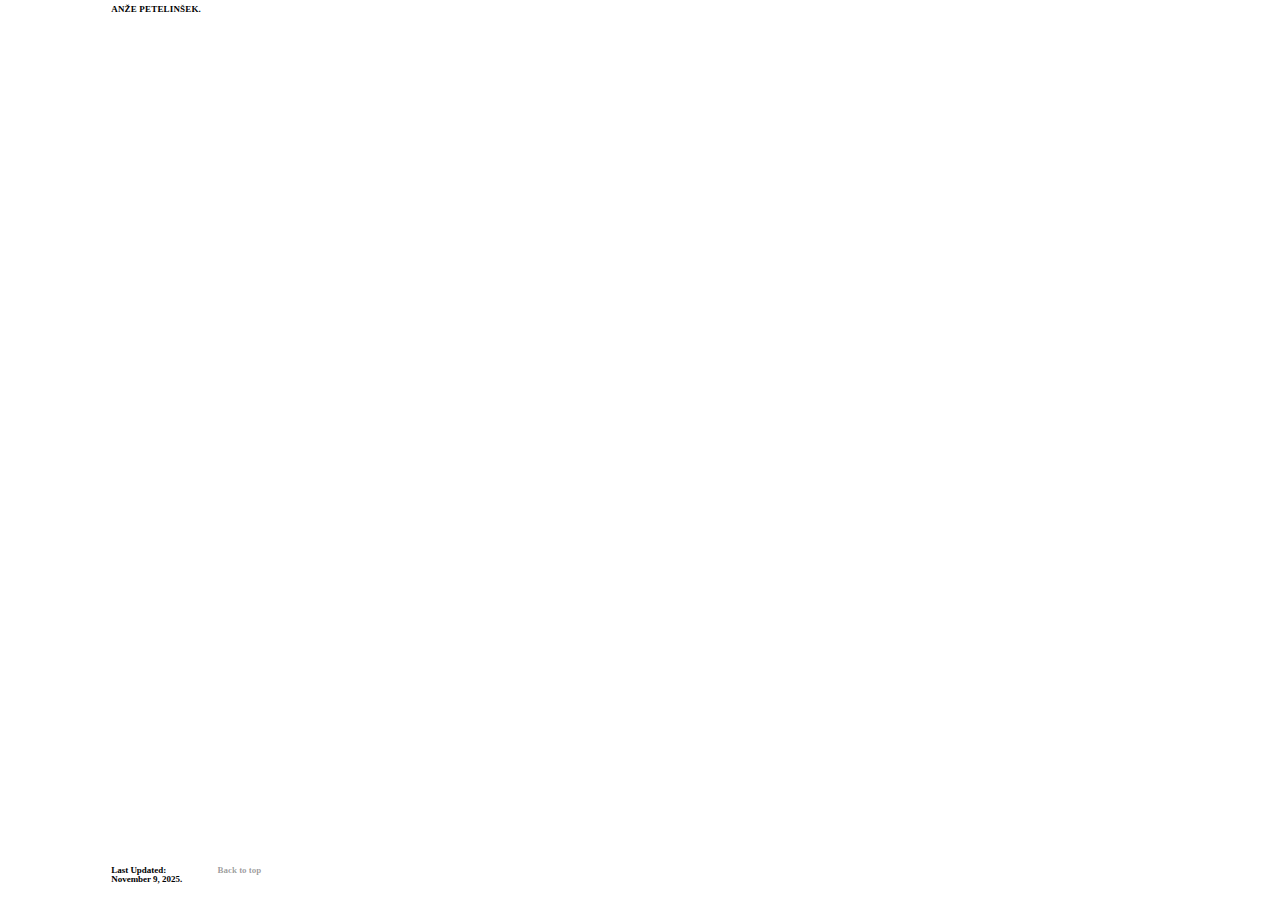
<file: info.html>
<!DOCTYPE html>
<html lang="en">
<head>
  <meta charset="UTF-8" />
  <meta name="viewport" content="width=device-width, initial-scale=1.0" />
  <title>Anže Petelinšek – Info</title>
  <link rel="stylesheet" href="style.css" />
</head>

<body class="info-page">
  <!-- ===== Topbar (persistent) ===== -->
  <header class="topbar">
    <div class="grid">
      <div class="col name left"><a href="index.html">ANŽE PETELINŠEK</a><span class="ellipsis"></span></div>
      <div class="col role left">Design and Direction</div>
      <div class="col currently left">Currently:
        <div class="bullets-current"><div>a.</div><div>b.</div></div>
      </div>
      <div class="col positions right">
        <div>Graphic Design at <a href="https://studioairport.nl/" target="_blank">Studio Airport</a></div>
<div>Art Direction at <a href="https://cafaberry.com/" target="_blank">Cafaberry</a></div>

      </div>
      <div class="col info left"><a href="info.html">Info</a></div>
      <div class="col contact-label left">Contact
        <div class="bullets-contact"><div>a.</div><div>b.</div></div>
      </div>
      <div class="col contact-links right">
        <div><a href="mailto:info@anzepetelinsek.com">Email</a></div>
        <div><a href="https://www.instagram.com/anzepetelinsek/" target="_blank">Instagram</a></div>
      </div>
    </div>
  </header>

  <!-- ===== Main (info content) ===== -->
  <main>
    <div class="grid-main">

      <!-- Personal Practice -->
      <section class="section-left fade-target fade-left reveal" data-side="left">
        <div class="practice-wrap practice">
          <h3>Personal Practice:</h3>
          <p>Diverging from an early career in culinary arts and photography, the practice continues to operate in close proximity to these industries through work in design, guided by an editorial way of working.</p>
        </div>
      </section>

      <!-- Professional Practice -->
      <section class="section-right fade-target fade-right reveal" data-side="right">
        <div class="practice-wrap practice">
          <h3>Professional Practice:</h3>
          <p>Senior Designer at Studio Airport (2020–present), specializing in design for the digital realm. The role involves work on editorial-driven websites, storytelling, and visual identities through the use of type and image, leaning itself heavily on research and contextual awareness.</p>
        </div>
      </section>

      <!-- Quote -->
      <section class="quote-wrap reveal">
        <h2 class="quote">
          Extended design practice focused on design direction, editorial projects, and digital platforms.
          Operating within the fields of culture, art, and hospitality through work with typography, image, and narrative.
        </h2>
      </section>

      <!-- Left Subgrid -->
      <section class="left-subgrid fade-target fade-left reveal" data-side="left">
        <div class="section-block">
          <div class="section-title">Graphic Design</div>
          <div class="bullets">
            <div><span>a.</span><span>Identity &amp; Branding</span></div>
            <div><span>b.</span><span>Printed Matter</span></div>
            <div><span>c.</span><span>Book Design</span></div>
            <div><span>d.</span><span>Web Design</span></div>
            <div><span>e.</span><span>Editorial &amp; Layout</span></div>
          </div>
          <div class="section-desc">
            Visual systems and material outputs across digital and printed formats, shaped through layout, typography, and image to create cohesive visual expressions.
          </div>
        </div>

        <div class="section-block">
          <div class="section-title">Direction &amp; Consulting</div>
          <div class="bullets">
            <div><span>a.</span><span>Art &amp; Design Direction</span></div>
            <div><span>b.</span><span>Brand Positioning</span></div>
            <div><span>c.</span><span>Research &amp; Sourcing</span></div>
            <div><span>d.</span><span>Photography</span></div>
            <div><span>e.</span><span>Image Treatment &amp; Editing</span></div>
          </div>
          <div class="section-desc">
            Creative and strategic guidance for positioning projects, by refining concept, context, and format, alongside visual language through photography direction, sourcing, and editing.
          </div>
        </div>
      </section>

      <!-- Education -->
      <section class="education-wrap fade-target fade-left reveal" data-side="left">
        <div class="work-title">Education</div>
        <div class="work-list">
          <div class="work-row"><span class="label">a.</span><span class="role">Willem de Kooning Academy, NL</span><span class="date">2017 – 2022</span></div>
          <div class="work-row"><span class="label">b.</span><span class="role">SSOF, Slo</span><span class="date">2013 – 2017</span></div>
        </div>
      </section>

      <!-- Right Subgrid -->
      <section class="right-subgrid fade-target fade-right reveal" data-side="right">
        <div class="section-block">
          <div class="section-title">Digital Systems</div>
          <div class="bullets">
            <div><span>a.</span><span>Website Design &amp; Infrastructure</span></div>
            <div><span>b.</span><span>Editorial Design</span></div>
          </div>
          <div class="section-desc">
            Structural (re)development and design of digital platforms, creating modular content systems and flexible editorial frameworks across commercial and editorial contexts.
          </div>

          <div class="section-title">Editorial Storytelling</div>
          <div class="bullets">
            <div><span>a.</span><span>Research &amp; Image Curation</span></div>
            <div><span>b.</span><span>Narrative Development</span></div>
          </div>
          <div class="section-desc">
            Visual and written narrative development within editorial and commercial contexts, utilizing research and storytelling joined with image curation, sourcing, and production.
          </div>
        </div>

        <div class="section-block">
          <div class="section-title">Design &amp; Direction</div>
          <div class="bullets">
            <div><span>a.</span><span>Branding &amp; Identity</span></div>
            <div><span>b.</span><span>Art Direction</span></div>
          </div>
          <div class="section-desc">
            Development of visual and narrative identities through bespoke lettermarks, typographic systems, campaign materials, language, and use of photography, and film.
          </div>
        </div>
      </section>

      <!-- Selected Projects -->
      <!-- Updated Selected Projects section -->
<section class="section-right fade-target fade-right reveal" data-side="right">
<div class="section-title projects-title">Selected Projects</div>
<div class="projects-list">
<div class="row"><span class="bullet"><svg viewBox="0 0 10 10"><circle cx="5" cy="5" r="3.2" fill="#000"/></svg></span><span class="project-text"><a href="https://fojournal.org/" target="_blank">Future Observatory Journal (London Design Museum)</a></span></div>


<!-- Added Mason & Fifth -->
<div class="row"><span class="bullet"><svg viewBox="0 0 10 10"><circle cx="5" cy="5" r="3.2" fill="#000"/></svg></span><span class="project-text"><a href="https://mason-fifth.com/" target="_blank">Mason &amp; Fifth</a></span></div>


<div class="row"><span class="bullet"><svg viewBox="0 0 10 10"><circle cx="5" cy="5" r="3.2" fill="#000"/></svg></span><span class="project-text"><a href="https://normalphenomena.life/" target="_blank">Normal Phenomena of Life</a></span></div>
<div class="row"><span class="bullet"><svg viewBox="0 0 10 10"><circle cx="5" cy="5" r="3.2" fill="#000"/></svg></span><span class="project-text"><a href="https://www.sapiens.org/" target="_blank">Sapiens Magazine</a></span></div>
<div class="row"><span class="bullet"><svg viewBox="0 0 10 10"><circle cx="5" cy="5" r="3.2" fill="#000"/></svg></span><span class="project-text"><a href="https://slowness.com/" target="_blank">Slowness</a></span></div>
<div class="row"><span class="bullet"><svg viewBox="0 0 10 10"><circle cx="5" cy="5" r="3.2" fill="#000"/></svg></span><span class="project-text"><a href="https://emergencemagazine.org/" target="_blank">Emergence Magazine</a></span></div>


<!-- Added Pollinators of Slovenia -->
<div class="row"><span class="bullet"><svg viewBox="0 0 10 10"><circle cx="5" cy="5" r="3.2" fill="#000"/></svg></span><span class="project-text"><a href="https://emergencemagazine.org/feature/pollinators-of-slovenia/" target="_blank">Pollinators of Slovenia</a></span></div>


<!-- Updated SeeAllThis name -->
<div class="row"><span class="bullet"><svg viewBox="0 0 10 10"><circle cx="5" cy="5" r="3.2" fill="#000"/></svg></span><span class="project-text"><a href="https://seeallthis.com/" target="_blank">SeeAllThis</a></span></div>


<div class="row"><span class="bullet"><svg viewBox="0 0 10 10"><circle cx="5" cy="5" r="3.2" fill="#000"/></svg></span><span class="project-text"><a href="https://wennergren.org/" target="_blank">Wenner-Gren Foundation</a></span></div>
<div class="row"><span class="bullet"><svg viewBox="0 0 10 10"><circle cx="5" cy="5" r="3.2" fill="#000"/></svg></span><span class="project-text"><a href="https://www.republicmen.com/" target="_blank">Republic Men</a></span></div>
</div>
</section>

      <!-- Previous Experience -->
      <section class="work-wrap fade-target fade-right reveal" data-side="right">
        <div class="work-title">Previous Experience</div>
        <div class="work-list">
          <div class="work-row"><span class="label">a.</span><span class="role">Independent Practice</span></div>
          <div class="work-nested">
            <div class="work-row"><span class="label"></span><span class="role">Culinary</span><span class="date">2012 – Ongoing</span></div>
            <div class="work-row"><span class="label"></span><span class="role">Graphic Design</span><span class="date">2018 – Ongoing</span></div>
          </div>
          <div class="work-row" style="margin-top:.7vw;"><span class="label">b.</span><span class="role">Studio Airport</span></div>
          <div class="work-nested">
            <div class="work-row"><span class="label"></span><span class="role">Internship</span><span class="date">2020</span></div>
            <div class="work-row"><span class="label"></span><span class="role">Junior Designer</span><span class="date">2021 – 2024</span></div>
            <div class="work-row"><span class="label"></span><span class="role">Senior Designer</span><span class="date">2024 – Ongoing</span></div>
          </div>
          <div class="work-row" style="margin-top:.7vw;"><span class="label">c.</span><span class="role">Cafaberry</span></div>
          <div class="work-nested">
            <div class="work-row"><span class="label"></span><span class="role">Art Direction</span><span class="date">2022 – On Hold</span></div>
          </div>
        </div>
      </section>
    </div>
  </main>

  <!-- ===== Footer ===== -->
  <footer>
    <div class="footer-grid">
      <div class="footer-left">Last Updated:<br>November 9, 2025.</div>
      <div class="footer-right" onclick="window.scrollTo({top:0,behavior:'smooth'})">Back to top</div>
    </div>
  </footer>

  <script src="script.js"></script>
  <script>
(function() {
  const breakpoint = 900; // phones/small tablets
  let mobileActive = false;
  let mobileElement = null;

  function activateMobile() {
    document.querySelectorAll('header, main, footer').forEach(el => el.style.display = 'none');

    mobileElement = document.createElement('div');
    mobileElement.className = 'mobile-layout';
    mobileElement.innerHTML = `
      <div class="grid-mobile">
        <!-- 1) NAME — centered 1/13, no bottom margin -->
        <div class="m-name">ANŽE PETELINŠEK</div>

        <!-- 2) BYLINE — left-aligned 2/13 -->
        <div class="m-byline">Please view this page on desktop devices as I contemplate mobile type-setting.</div>

        <!-- 3) 16px GAP -->
        <div class="m-gap16" aria-hidden="true"></div>

        <!-- 4) ROWS (label 2-6, bullet 6-7, text 7-13) -->

        <!-- Currently / a. -->
        <div class="row-label">Currently</div>
        <div class="row-bullet">a.</div>
        <div class="row-text">Graphic Design at <span class="fade">Studio Airport</span></div>

        <!-- Currently / b. -->
        <div class="row-label"></div>
        <div class="row-bullet">b.</div>
        <div class="row-text">Art Direction at <span class="fade">Cafaberry</span></div>

        <!-- 16px GAP -->
        <div class="m-gap16" aria-hidden="true"></div>

        <!-- Contact / a. -->
        <div class="row-label">Contact</div>
        <div class="row-bullet">a.</div>
        <div class="row-text"><a href="mailto:info@anzepetelinsek.com">Email</a></div>

        <!-- Contact / b. -->
        <div class="row-label"></div>
        <div class="row-bullet">b.</div>
        <div class="row-text"><a href="https://www.instagram.com/anzepetelinsek/" target="_blank">Instagram</a></div>

        <!-- 16px GAP -->
        <div class="m-gap16" aria-hidden="true"></div>

        <!-- Footer line -->
        <div class="m-footer-left">Last Updated: November 9, 2025.</div>
      </div>
    `;
    document.body.appendChild(mobileElement);
    mobileActive = true;
  }

  function deactivateMobile() {
    document.querySelectorAll('header, main, footer').forEach(el => el.style.display = '');
    if (mobileElement) { mobileElement.remove(); mobileElement = null; }
    mobileActive = false;
  }

  function checkWidth() {
    if (window.innerWidth <= breakpoint && !mobileActive) activateMobile();
    else if (window.innerWidth > breakpoint && mobileActive) deactivateMobile();
  }

  checkWidth();
  window.addEventListener('resize', checkWidth);
})();
</script>
</body>
</html>
</file>
<file: style.css>
html {
  box-sizing: border-box;
  font-size: 1em;
  text-rendering: optimizeLegibility;
  -webkit-text-stroke: 0.2px transparent;
  accent-color: #ff0000;
}
*, *:before, *:after { box-sizing: inherit; }

body {
  margin: 0;
  font-family: "Times New Roman", serif;
  background: #fff;
  color: #000;
  font-weight: 600;
  -webkit-font-smoothing: antialiased;
  -moz-osx-font-smoothing: grayscale;
}

::selection { background: transparent; color: #ff0000; }
::-moz-selection { background: transparent; color: #ff0000; }

/* ===== Topbar ===== */
.topbar {
  position: fixed;
  top: 0; left: 0; right: 0; z-index: 100;
  height: calc(1.4vw + 10px);
  padding-top: 5px;
  background: rgba(255,255,255,0.7);
  backdrop-filter: blur(100px);
  -webkit-backdrop-filter: blur(100px);
  transition: background 0.3s ease;
}
.topbar:hover { background: rgba(255,255,255,1); }

.grid {
  display: grid;
  grid-template-columns: repeat(12, 1fr);
  column-gap: 5px;
  margin: 0 5px;
  align-items: start;
  justify-items: stretch;
}

/* Topbar typography & placement */
.col {
  font-size: 0.7vw;
  letter-spacing: 0.2px;
  line-height: 0.7vw;
  font-weight: 600;
  opacity: 0; /* animated to 1 */
}
.left { text-align: left; }
.right { text-align: right; }

.name { grid-column: 2/3; opacity: 0; }
.ellipsis { display: inline-block; width: 2ch; text-align: left; opacity: 0; }

.role { grid-column: 3/4; }
.currently { grid-column: 5/6; position: relative; }
.positions { grid-column: 5/7; text-align: right; transform: translateY(-0.7vw); }
.info { grid-column: 9/10; transform: translateY(-0.7vw); }
.contact-label { grid-column: 11/12; transform: translateY(-0.7vw); text-align: left; position: relative; }
.contact-links { grid-column: 11/12; text-align: right; transform: translateY(-2.1vw); }

.bullets-current { position: absolute; left: 0; top: 0; width: 60%; text-align: right; padding-right: 0.25ch; }
.bullets-contact { position: absolute; right: 0; top: 0; width: 60%; text-align: left; }

/* Links */
a {
  display: inline-block;
  line-height: inherit;
  color: rgba(0,0,0,0.3);
  text-decoration: none;
  transition: color .1s ease;
}
a:hover { color: #ff0000; }
.name a { color: #000; }
.name a:hover { color: #ff0000; }

/* Info page link override (only the Info link in topbar) */
body.info-page .topbar .info a { color: #000 !important; }
body.info-page .topbar .info a:hover { color: #ff0000 !important; }

/* ===== Index: Images ===== */
.image-wrapper { position: relative; width: 100%; }

.image {
  width: 100%; height: auto; display: block; object-fit: cover;
  margin: 1px 0; opacity: 0; transition: none; /* hard-cut when class 'visible' is added */
}
.image.visible { opacity: 1; }

/* Lazy blur → sharp for images that should progressively load */
.image.lazy {
  opacity: 0; 
  filter: blur(10px);
  transition: opacity .35s ease, filter .35s ease;
}
.image.lazy.inview { opacity: 1; }
.image.lazy.loaded { filter: blur(0); }

/* Prevent lazy images from showing before intro finishes */
body.animating .image.lazy,
body.animating video.lazy {
  opacity: 0 !important;
}

video.image {
  width: 100%; height: auto; display: block;
  margin: 1px 0; object-fit: cover; opacity: 0;
  transition: opacity 0.4s ease;
}
video.image.visible { opacity: 1; }

/* Grid placement (kept from your original) */
.image-wrapper.jaka1 { grid-column: 2/5;  }
.image-wrapper.jaka2 { grid-column: 10/13;  }
.image-wrapper.jaka3 { grid-column: 2/8; }
.image-wrapper.npol1 { grid-column: 2/13; }
.image-wrapper.npol2 { grid-column: 2/7; }
.image-wrapper.cafa1 { grid-column: 2/5; }
.image-wrapper.cafa2 { grid-column: 6/9; }
.image-wrapper.cafa3 { grid-column: 10/13; }
.image-wrapper.cafa4 { grid-column: 2/6; }
.image-wrapper.republic { grid-column: 2/9; }
.image-wrapper.sf1 { grid-column: 2/6; }
.image-wrapper.sf2 { grid-column: 9/13; }
.image-wrapper.sf3 { grid-column: 2/10; }
.image-wrapper.foj1 { grid-column: 2/6; }
.image-wrapper.foj2 { grid-column: 2/12; }
.image-wrapper.sat1 { grid-column: 2/7; }
.image-wrapper.sat2 { grid-column: 2/4; }
.image-wrapper.sat3 { grid-column: 11/13; }
.image-wrapper.sapiens1 { grid-column: 2/9; }
.image-wrapper.sapiens2 { grid-column: 2/6; }
.image-wrapper.sapiens3 { grid-column: 8/12; }
.image-wrapper.slowness1 { grid-column: 2/7; }
.image-wrapper.slowness2 { grid-column: 2/11; }

/* Caption */
.caption {
  position: absolute; bottom: 2px; left: -3px;
  transform: rotate(-90deg); transform-origin: bottom left;
  font-size: 0.7vw; line-height: 0.7vw; font-weight: 600;
  color: #000; white-space: nowrap;
  opacity: 0; transition: opacity 0.15s ease; pointer-events: none;
}
.image-wrapper.ready:hover .caption { opacity: 1; }

/* ===== Info Page ===== */
.reveal { visibility: hidden; }
.reveal.visible { visibility: visible; }

/* Subtle cross-fade when hovering left/right content areas */
.fade-target { opacity: 0.25; transition: opacity 0.3s ease; }
body.focus-left .fade-left { opacity: 1; transition: opacity 0.25s ease; }
body.focus-left .fade-right { opacity: 0.15; transition: opacity 0.25s ease; }
body.focus-right .fade-right { opacity: 1; transition: opacity 0.25s ease; }
body.focus-right .fade-left { opacity: 0.15; transition: opacity 0.25s ease; }
.quote-wrap .quote { opacity: 1; }

main { padding-top: calc(1.4vw + 10px); }
.grid-main { display: grid; grid-template-columns: repeat(12, 1fr); column-gap: 5px; margin: 0 5px; grid-auto-flow: row dense; }

.section-left{grid-column:2/7}
.section-right{grid-column:8/13}
.quote-wrap{grid-column:2/13;margin-top:125px}
.quote{margin:0;font-size:1.5vw;line-height:1.5vw;letter-spacing:.2px;text-align:center}

.left-subgrid{
  grid-column:2/7;margin-top:130px;
  display:grid;grid-template-columns:1fr 1fr;column-gap:5px;
}
.right-subgrid{
  grid-column:8/13;margin-top:130px;
  display:grid;grid-template-columns:1fr 1fr;column-gap:5px;
}

/* Section formatting */
.section-title{font-size:.99vw;line-height:.99vw;letter-spacing:.2px;margin:0 0 .7vw 0}
.bullets{font-size:.7vw;line-height:.7vw;letter-spacing:.2px;margin:0 0 .7vw 0}
.bullets div{display:flex;align-items:baseline;margin:0}
.bullets div span:first-child{display:inline-block;width:30px;flex-shrink:0;line-height:.7vw}
.section-desc{font-size:.7vw;line-height:.7vw;letter-spacing:.2px;margin:0}
.section-desc + .section-title{margin-top:23px}

/* Practice copy */
.practice h3{margin:0;font-size:.98vw;line-height:.98vw;letter-spacing:.2px}
.practice p{margin:0;font-size:.98vw;line-height:.98vw;letter-spacing:.2px}
.practice-wrap{margin-top:15px}

/* Projects */
.projects-title{margin-top:23px}
.projects-list{
  font-size:.7vw;line-height:.7vw;letter-spacing:.2px;font-weight:600;margin:0;
  display:grid;grid-template-columns:30px auto;column-gap:0;
}
.projects-list .row{display:contents;}
.projects-list .bullet{display:flex;align-items:center;justify-content:left}
.projects-list .bullet svg{width:2.5px;height:2.5px;display:block}
.projects-list .project-text{padding-left:0}
.projects-list a{color:#000;text-decoration:none;transition:color .1s ease}
.projects-list a:hover{color:#ff0000}

/* Work & Education */
.work-wrap{grid-column:8/13;margin-top:23px}
.education-wrap{grid-column:2/7;margin-top:-57px !important;}
.work-title{margin:0 0 .99vw 0;font-size:.99vw;line-height:.99vw;letter-spacing:.2px}
.work-list{width:calc((100% - 5px)/2);font-size:.7vw;line-height:.7vw;letter-spacing:.2px;font-weight:600}
.work-row{display:flex;align-items:baseline;margin:0}
.work-row .label{display:inline-block;width:30px;flex-shrink:0}
.work-row .role{flex:1}
.work-row .date{margin-left:auto}
.work-nested{padding-left:30px}
.work-nested .work-row{margin:0}

/* ===== Footer ===== */
footer { margin-top: 25px; margin-bottom: 5px; }
.footer-grid {
  display: grid; grid-template-columns: repeat(12, 1fr);
  column-gap: 5px; margin: 0 5px; align-items: start;
}
.footer-left, .footer-right { font-size: 0.7vw; line-height: 0.7vw; font-weight: 600; }
.footer-left { grid-column: 2/3; text-align: left; color: #000; }
.footer-right { grid-column: 3/4; text-align: left; color: rgba(0,0,0,0.4); cursor: pointer; transition: color .2s ease; }
.footer-right:hover { color: #ff0000; }

/* ===== Instant Topbar (no flicker on subsequent pages) ===== */
body.instant-topbar .topbar .col { opacity: 1 !important; transition: none !important; }
body.instant-topbar .ellipsis { display: none !important; }

/* Grid overlay toggle */
body.show-grid::before{
  content:"";position:fixed;inset:0 5px 0 5px;pointer-events:none;z-index:9999;
  background-image:repeating-linear-gradient(to right,
    rgba(255,192,203,.25),
    rgba(255,192,203,.25) calc((100% - 55px)/12),
    transparent calc((100% - 55px)/12),
    transparent calc(((100% - 55px)/12) + 5px));
}

/* Responsive tweak */
@media (max-width:768px) { .grid { grid-template-columns: repeat(6, 1fr); } }

/* ===== MOBILE LAYOUT (index) ===== */
@media (max-width: 900px) {
  /* Global baseline */
  html, body {
    background: #000;
    color: #fff;
    margin: 5px;
    font-family: "Times New Roman", serif;
    font-weight: 600;
    font-size: 12px;
    line-height: 12px;
    letter-spacing: 0.2px;
    height: 100%;
    min-height: 100vh;
  }

  /* Hide desktop layout */
  header, main, footer {
    display: none !important;
  }

  /* Grid setup */
  .mobile-layout {
    padding-top: 24px;
    min-height: calc(100vh - 24px);
    position: relative;
  }

  .grid-mobile {
    display: grid;
    grid-template-columns: repeat(12, 1fr);
    column-gap: 5px;
    row-gap: 0;
  }

  /* Universal reset for tight baseline */
  .grid-mobile * {
    margin: 0;
    padding: 0;
    line-height: 12px;
    font-size: 12px;
    letter-spacing: 0.2px;
    font-weight: 600;
  }

  /* Name (centered 1–13) */
  .m-name {
    grid-column: 1 / 13;
    text-align: center;
    margin-left: -5px;
    margin-right: -5px;
  }

  /* Byline (left, 2–13) */
  .m-byline {
    grid-column: 2 / 13;
    text-align: left;
  }

  /* 16px gap */
  .m-gap16 {
    grid-column: 1 / 13;
    height: 16px;
  }

  /* Row layout */
  .row-label {
    grid-column: 2 / 6;
    text-align: left;
  }

  /* Bullets: 6–7, right aligned */
  .row-bullet {
    grid-column: 6 / 7;
    text-align: right;
  }

  /* Text begins 7–13, right aligned */
  .row-text {
    grid-column: 7 / 13;
    text-align: right;
  }

  /* Footer grid (fixed to bottom) */
  .mobile-footer {
    position: fixed;
    bottom: 5px;
    left: 5px;
    right: 5px;
    display: grid;
    grid-template-columns: repeat(12, 1fr);
    column-gap: 5px;
    align-items: end;
    padding-bottom: 0;
  }

  .m-footer-left {
    grid-column: 2 / 10;
    text-align: left;
  }

  .m-footer-right {
    grid-column: 7 / 13;
    text-align: left;
  }

  /* Fades & links */
  .fade {
    color: rgba(255, 255, 255, 0.4);
  }

  a {
    color: rgba(255, 255, 255, 0.4);
    text-decoration: none;
    transition: color 0.1s ease;
  }

  a:hover {
    color: #ff0000;
  }
}
</file>
